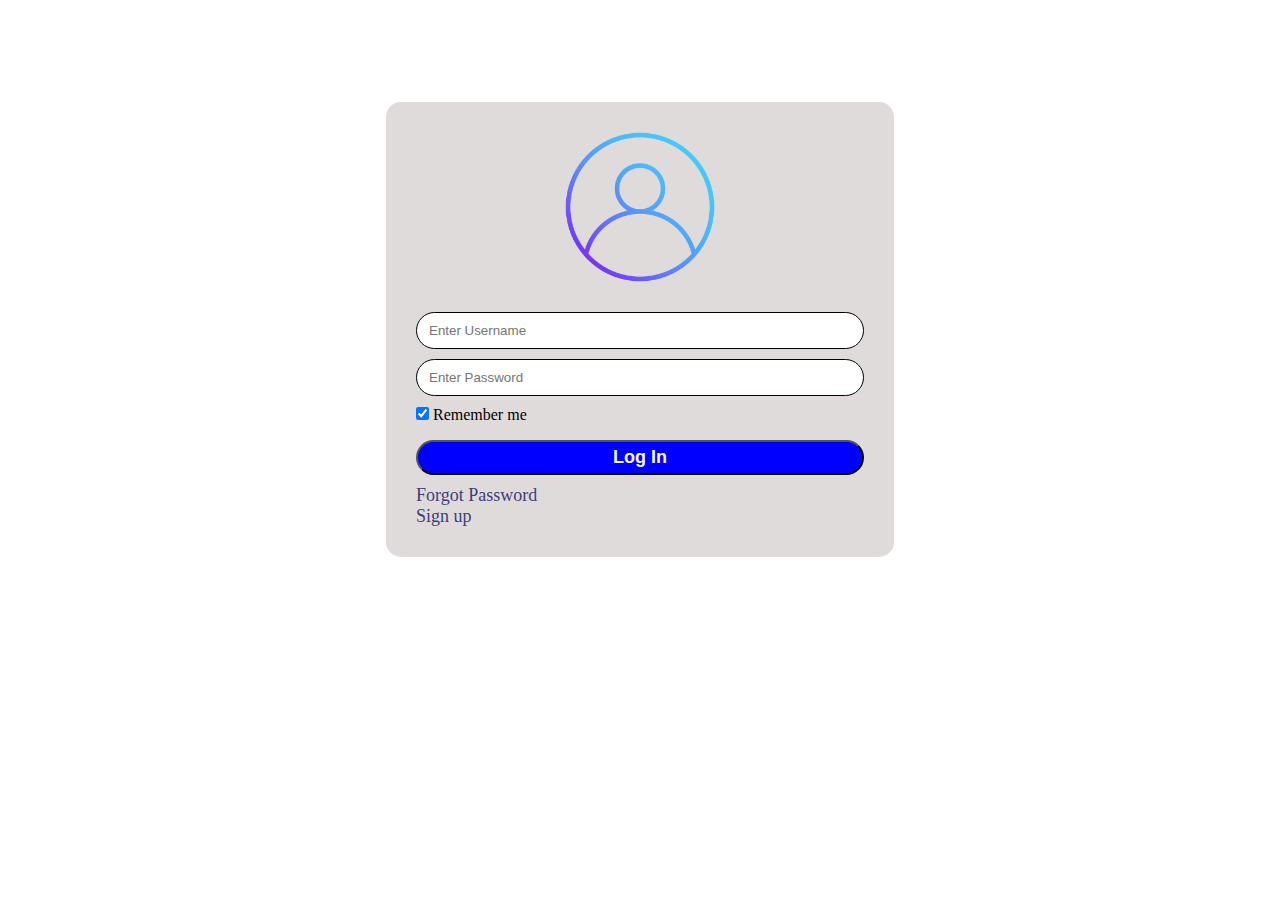
<file: index.html>
<!DOCTYPE html>
<HTML lan="eng"></HTML>
<head>
    <title> Login page</title>
    <link rel="stylesheet" href="style.css">
</head>
<body> 
    <div class="container"> 
        <img src="login.png" class="image">
        <input type="text" name="username" placeholder="Enter Username" required>
         
        <input type="password" name="psw" placeholder="Enter Password" required>
        <div>
            <input class="chk" type="checkbox" checked="checked"> 
            Remember me 
        </div>     
        <button type="submit"> Log In </button>
        <a> Forgot Password </a>
        <a> Sign up </a>
    </div>
</body>
</file>
<file: style.css>
*{
    margin: 0px;
    padding: 0px;
}
.container{
    border: 0px solid black;
    background-color: rgb(223, 219, 219);
    display: flex;
    padding: 30px;
    padding-top: 30px;
    flex-direction: column;
    margin: 5px;
    width: 35%;
    height: 100%;
    margin: auto;
    margin-top:8%;
    border-radius: 15px;
}
.container label{
    font-size: 25px;
    font-weight: bold;
    padding: auto;

}
.image{
    width:150px;
    height: 150px;
    margin: auto;
    margin-bottom:30px;
}
input[type=text], input[type=password]{
    border: 1px solid black;
    padding: 10px 12px;
    box-sizing: border-box;  
    margin-bottom: 10px;

    border-radius: 25px;
}
button{
    color: beige;
    background: blue;
    height: 35px;
    cursor: pointer;
    font-weight: bold;
    font-size: 18px;
    border-radius: 25px;
    margin-top: 10px;
    margin-bottom: 10px;
}
button:hover {   
    opacity: 0.7;   
}   
a{
    font-size: 18px;
    text-decoration: none;
    color: rgb(61, 61, 124);
}
a:hover{
    opacity: 0.5;
}
.chk{
    margin-bottom: 10px;
}
</file>
